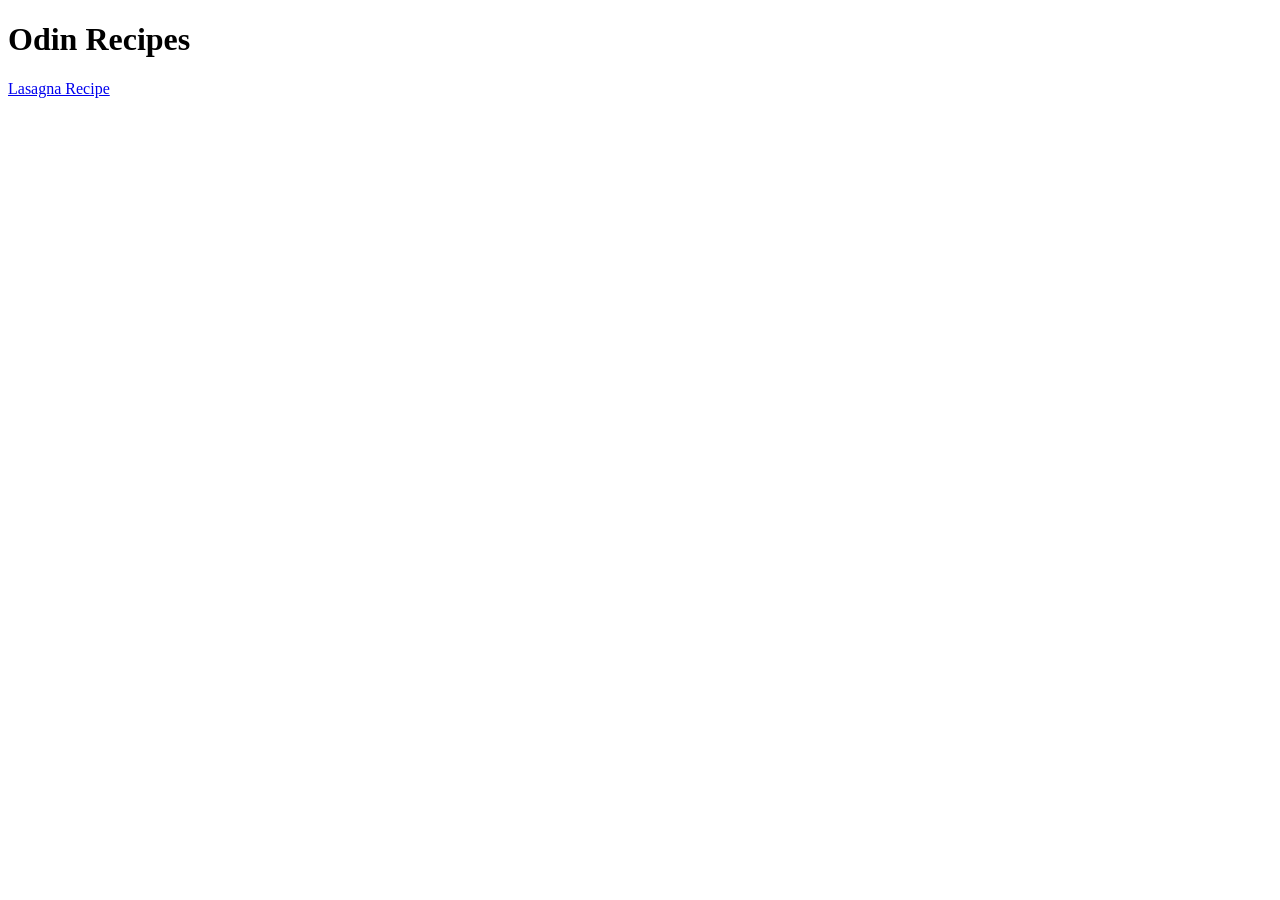
<file: index.html>
<!DOCTYPE html>
<html lang="en">
  <head>
    <meta charset="UTF-8" />
    <meta name="viewport" content="width=device-width, initial-scale=1.0" />
    <title>Odin Recipes</title>
  </head>
  <body>
    <h1>Odin Recipes</h1>
    <a href="recipes/lasagna.html">Lasagna Recipe</a>
  </body>
</html>
</file>
